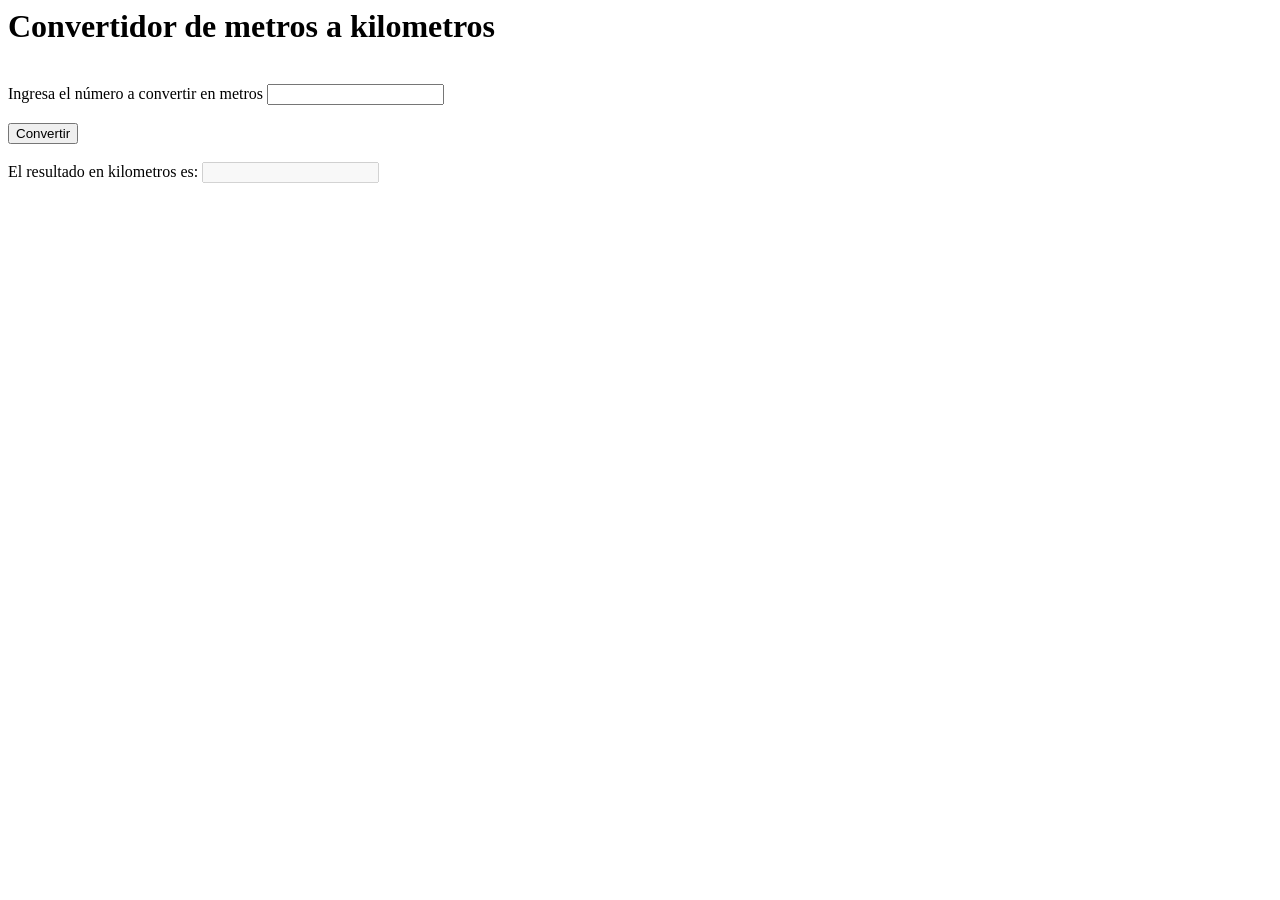
<file: 03022026/index.html>
<DOCTYPE html>
    <html>
        <head>
            <title>Convertidor de metros a kilometros</title>
        </head>
        <body>
            <h1>Convertidor de metros a kilometros</h1>
            <br>
            <label>Ingresa el número a convertir en metros</label>
            <input type="text" id="cajaMetros"></input>
            <br>
            <br>
            <button onclick="convertidorMetrosKilometros();">Convertir</button>
            <script src="convertidor.js"></script>
            <br>
            <br>
            <label>El resultado en kilometros es: </label>
            <input type="text" id="cajakilometros" disabled></input>
        </body>
    </html>
</DOCTYPE>
</file>
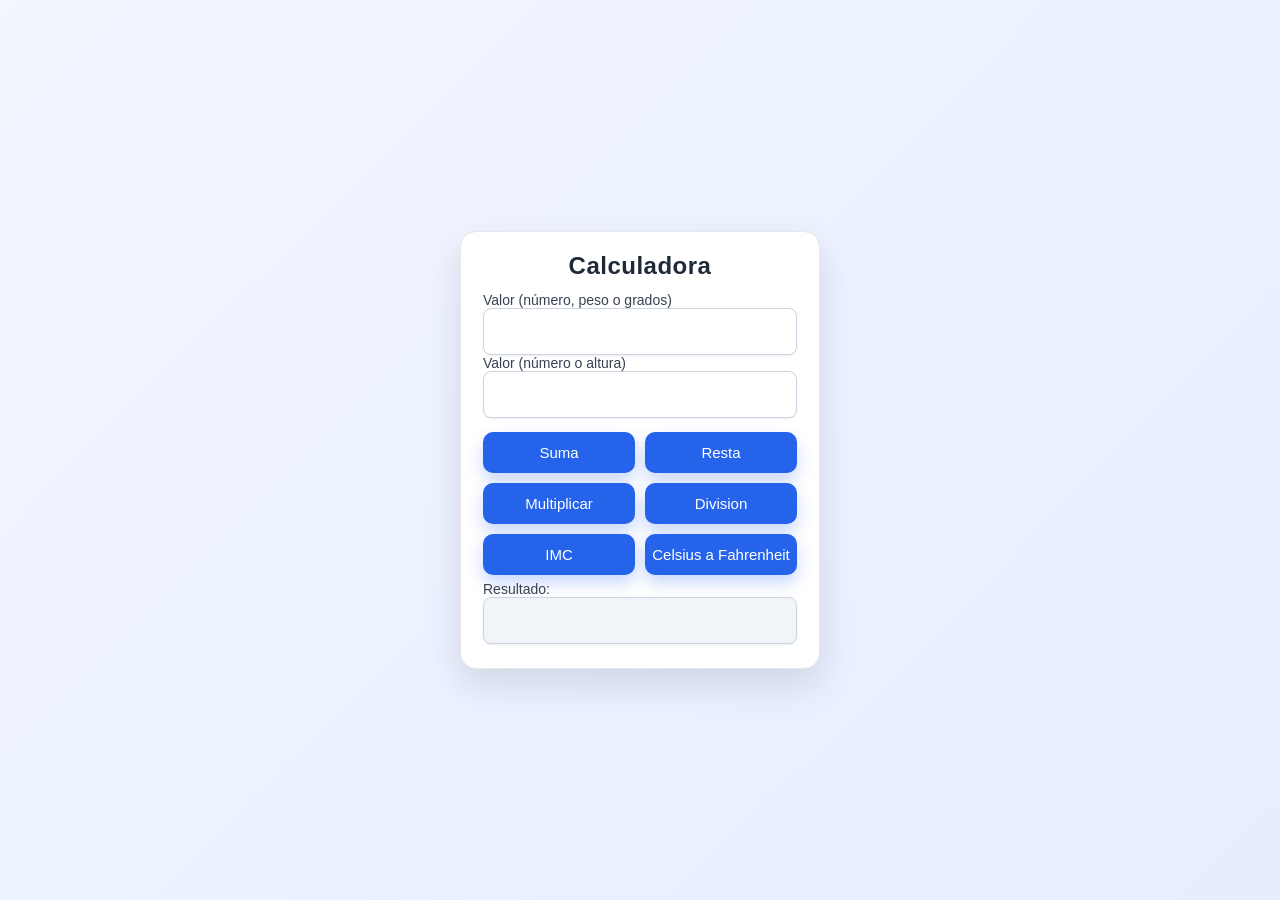
<file: 03022026/index2.html>
<DOCTYPE html>
    <html>
        <head>
            <title>Calculadora</title>
            <link rel="stylesheet" href="style.css">
        </head>
        <body>
            <div class="card">
                <h1>Calculadora</h1>
                <label>Valor (número, peso o grados)</label>
                <input type="text" id="cajaValorUno"></input>
                <label>Valor (número o altura)</label>
                <input type="text" id="cajaValorDos"></input>
                <div class="buttons">
                    <button onclick="suma();">Suma</button> 
                    <button onclick="resta();">Resta</button> 
                    <button onclick="multiplicar();">Multiplicar</button> 
                    <button onclick="division();">Division</button> 
                    <button onclick="IMC();">IMC</button> 
                    <button onclick="celsiusAFahrenheit();">Celsius a Fahrenheit</button> 
                </div>
                <script src="calculadora.js"></script>
                <label>Resultado: </label>
                <input type="text" id="cajaresultado" disabled></input>
            </div>
        </body>
    </html>
</DOCTYPE>
</file>
<file: 03022026/style.css>
/* Reset */
* {
    box-sizing: border-box;
    font-family: "Segoe UI", Tahoma, Geneva, Verdana, sans-serif;
}

body {
    margin: 0;
    min-height: 100vh;
    display: flex;
    justify-content: center;
    align-items: center;
    padding: 24px;
    background: linear-gradient(135deg, #f2f6ff 0%, #e6edff 100%);
    color: #1f2937;
}

.card {
    width: 360px;
    max-width: 100%;
    padding: 20px 22px 24px 22px;
    background: #ffffff;
    border-radius: 16px;
    box-shadow: 0 16px 36px rgba(15, 23, 42, 0.12);
    border: 1px solid #e5e7eb;
}

h1 {
    margin: 0 0 12px 0;
    text-align: center;
    font-size: 24px;
    letter-spacing: 0.5px;
}

label {
    font-size: 14px;
    margin: 10px 0 6px 0;
    color: #374151;
}

input[type="text"] {
    width: 100%;
    padding: 12px 10px;
    border: 1px solid #cbd5e1;
    border-radius: 8px;
    background-color: #ffffff;
    font-size: 18px;
    text-align: right;
    box-shadow: 0 1px 2px rgba(15, 23, 42, 0.08);
}

button {
    width: 100%;
    padding: 12px 0;
    margin-top: 0;
    font-size: 15px;
    background-color: #2563eb;
    color: #ffffff;
    border: none;
    border-radius: 10px;
    cursor: pointer;
    box-shadow: 0 8px 16px rgba(37, 99, 235, 0.25);
    transition: transform 0.08s ease, box-shadow 0.12s ease, background-color 0.12s ease;
}

button:hover {
    background-color: #1d4ed8;
}

button:active {
    transform: translateY(1px);
    box-shadow: 0 4px 10px rgba(37, 99, 235, 0.2);
}

.buttons {
    margin: 14px 0 6px 0;
    display: grid;
    grid-template-columns: repeat(2, 1fr);
    gap: 10px;
}

input[disabled] {
    background-color: #f1f5f9;
    color: #0f172a;
}
</file>
